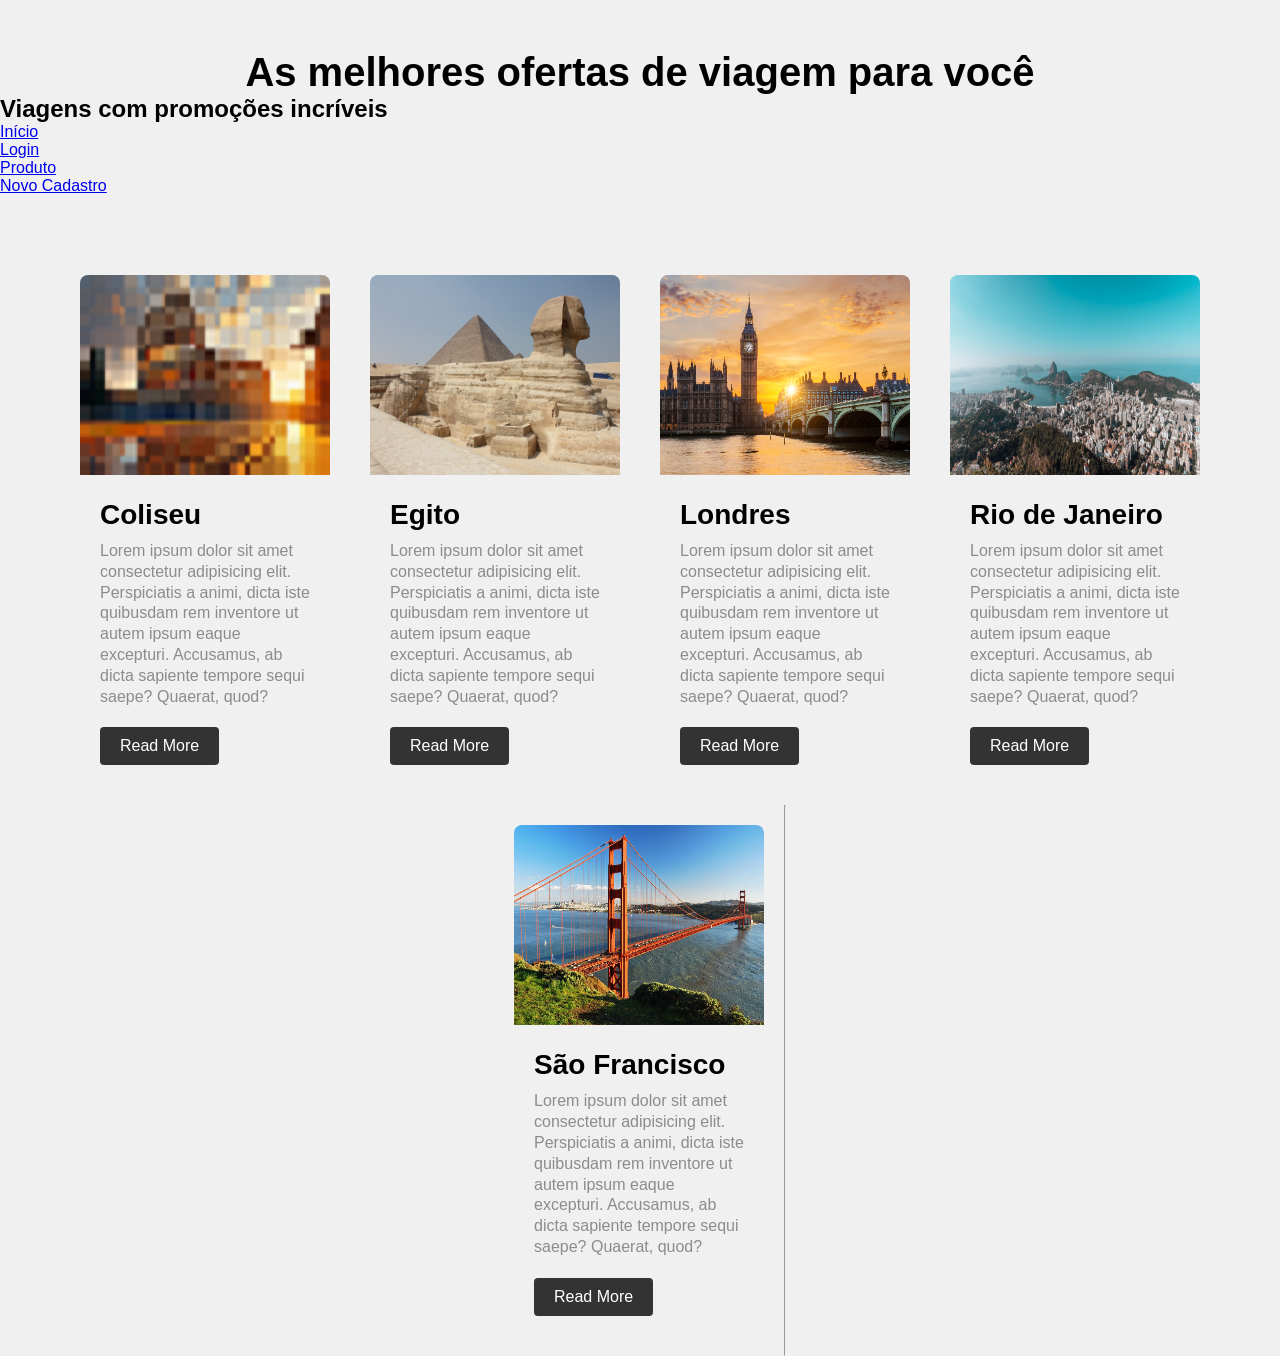
<file: avaliacao03/index.html>
<!DOCTYPE html>
<html lang="pt-br">

<head>
    <meta charset="UTF-8">
    <meta name="viewport" content="width=device-width, initial-scale=1.0">
    <link rel="stylesheet" href="css/style.css">
    <title>Avaliação 03</title>
</head>

<body>
    <h1>As melhores ofertas de viagem para você</h1>
    <nav>
        <h2>Viagens com promoções incríveis</h2>
            <ul>
                <li>
                    <a href="index.html">Início</a>
                </li>
                <li>
                    <a href="login.html">Login</a>
                </li>
                <li>
                    <a href="produtos.html">Produto</a>
                </li>
                <li>
                    <a href="new.html">Novo Cadastro</a>
                </li>
            </ul>
        </nav>
    <div class="card-container">
        <div class="card">
            <img src="img/coliseu.jpg" alt="Coliseu">
            <div class="card-content">
                <h3 class="card-title"> Coliseu</h3>
                <p class="card-subtitle">
                    Lorem ipsum dolor sit amet consectetur adipisicing elit. Perspiciatis a animi, dicta iste quibusdam
                    rem inventore ut autem ipsum eaque excepturi. Accusamus, ab dicta sapiente tempore sequi saepe?
                    Quaerat, quod?
                </p>
                <a href="#" class="card-btn"> Read More</a>
            </div>
        </div>
        <div class="card">
            <img src="img/egito.jpg" alt="Egito">
            <div class="card-content">
                <h3 class="card-title"> Egito</h3>
                <p class="card-subtitle">
                    Lorem ipsum dolor sit amet consectetur adipisicing elit. Perspiciatis a animi, dicta iste quibusdam
                    rem inventore ut autem ipsum eaque excepturi. Accusamus, ab dicta sapiente tempore sequi saepe?
                    Quaerat, quod?
                </p>
                <a href="#" class="card-btn"> Read More</a>
            </div>
        </div>
        <div class="card">
            <img src="img/londres.jpg" alt="Londres">
            <div class="card-content">
                <h3 class="card-title"> Londres</h3>
                <p class="card-subtitle">
                    Lorem ipsum dolor sit amet consectetur adipisicing elit. Perspiciatis a animi, dicta iste quibusdam
                    rem inventore ut autem ipsum eaque excepturi. Accusamus, ab dicta sapiente tempore sequi saepe?
                    Quaerat, quod?
                </p>
                <a href="#" class="card-btn"> Read More</a>
            </div>
        </div>
        <div class="card">
            <img src="img/rj.jpg" alt="Rio de Janeiro">
            <div class="card-content">
                <h3 class="card-title"> Rio de Janeiro</h3>
                <p class="card-subtitle">
                    Lorem ipsum dolor sit amet consectetur adipisicing elit. Perspiciatis a animi, dicta iste quibusdam
                    rem inventore ut autem ipsum eaque excepturi. Accusamus, ab dicta sapiente tempore sequi saepe?
                    Quaerat, quod?
                </p>
                <a href="#" class="card-btn"> Read More</a>
            </div>
        </div>
        <div class="card">
            <img src="img/saofrancisco.jpg" alt="São Francisco">
            <div class="card-content">
                <h3 class="card-title"> São Francisco</h3>
                <p class="card-subtitle">
                    Lorem ipsum dolor sit amet consectetur adipisicing elit. Perspiciatis a animi, dicta iste quibusdam
                    rem inventore ut autem ipsum eaque excepturi. Accusamus, ab dicta sapiente tempore sequi saepe?
                    Quaerat, quod?
                </p>
                <a href="#" class="card-btn"> Read More</a>
            </div>
        </div>
        <hr>
</file>
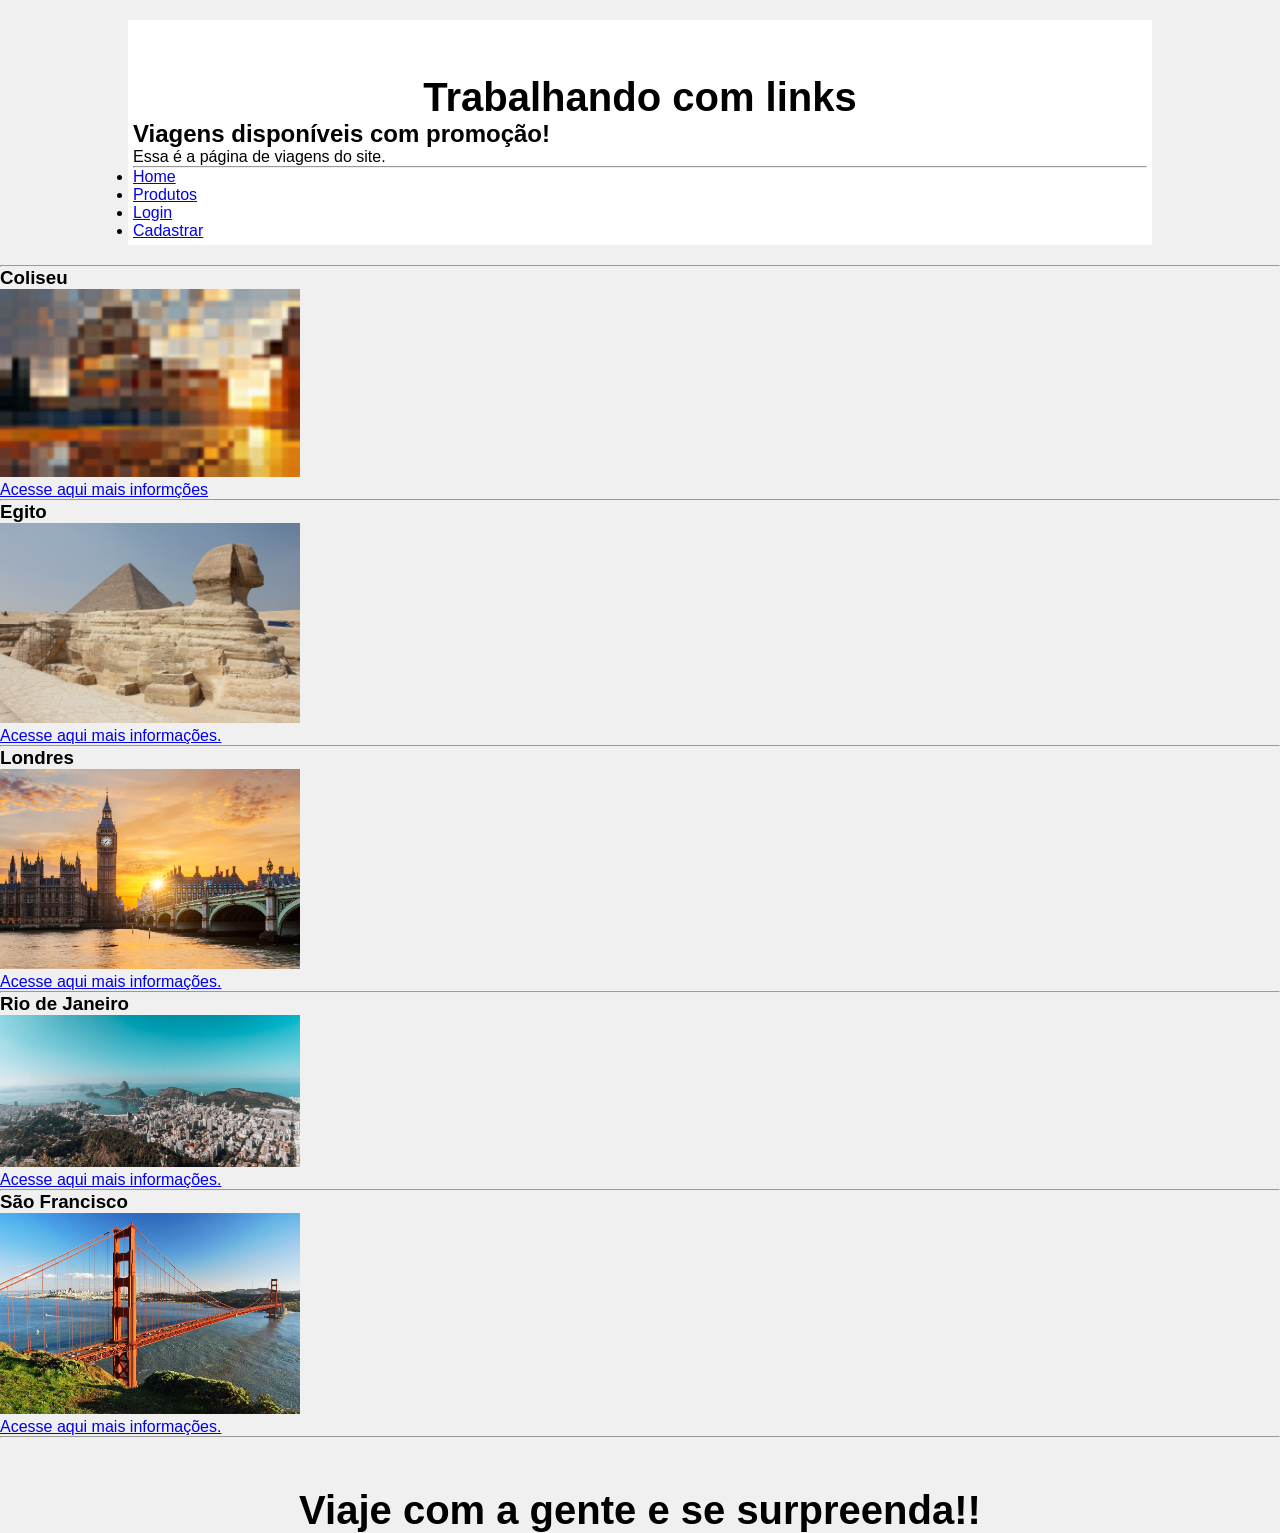
<file: avaliacao03/produto.html>
<!DOCTYPE html>
<html lang="pt-br">
<head>
    <meta charset="UTF-8">
    <meta name="viewport" content="width=
, initial-scale=1.0">
    <link rel="shortcut" href="img/aviao.jpg" type="image/x-icon">
    <link rel="stylesheet" href="css/style.css">
    <title>Avaliação 03</title>
</head>
<body>
    <div class="main">
    <h1>Trabalhando com links</h1>

    <h2>Viagens disponíveis com promoção!</h2>

    <p>
        Essa é a página de viagens do site.
    </p>
<hr>
        <ul>
            <li>
                <a href="index.html">Home</a>
            </li>
            <li>
                <a href="produtos.html">Produtos</a>
            </li>
            <li>
                <a href="login.html">Login</a>
            </li>
           <li>
                <a href="new.html">Cadastrar</a>
            </li>
        </ul>
    </div>
    <div class="produtos">
<hr/>
<h3>Coliseu</h3>
    <img 
        class="produto"
        src="img/coliseu.jpg" 
        alt="Imagem do Coliseu."
    />
<br/>
<a href="https://www.decolar.com/pacotes/bsb/rom/pacotes-para-roma-desde-brasilia?flow=V-H&from=PSB&reSearch=true.html"
target="_blank" >Acesse aqui mais informções</a>
<hr/>
  <h3>Egito</h3>
<img 
class="produto"
src="img/egito.jpg" alt="Imagem do Egito."/>
<br/>
<a 
href="https://www.decolar.com/pacotes/bsb/cai/pacotes-para-cairo-desde-brasilia?flow=V-H&from=PSB&reSearch=true.html"
target="_blank"
>Acesse aqui mais informações.</a>
      <hr/>
  <h3>Londres</h3>
<img 
class="produto"
src="img/londres.jpg" alt="Imagem de Londres."/>
<br/>
<a 
href="https://www.decolar.com/pacotes/bsb/lon/pacotes-para-londres-desde-brasilia?flow=V-H&from=PSB&reSearch=true.html"
target="_blank"
>Acesse aqui mais informações.</a>
      <hr/>
  <h3>Rio de Janeiro</h3>
<img 
class="produto"
src="img/rj.jpg" alt="Imagem do Rio de Janeiro."/>
<br/>
<a 
href="https://www.decolar.com/pacotes/bsb/rio/pacotes-para-rio+de+janeiro-desde-brasilia?flow=V-H&from=PSB&reSearch=true.html"
target="_blank"
>Acesse aqui mais informações.</a>
      <hr/>
  <h3>São Francisco</h3>
<img 
class="produto"
src="img/saofrancisco.jpg" alt="Imagem de São Francisco."/>
<br/>
<a 
href="https://www.decolar.com/pacotes/bsb/sfo/pacotes-para-sao+francisco-desde-brasilia?flow=V-H&from=PSB&reSearch=true.html"
target="_blank"
>Acesse aqui mais informações.</a>
    </div>
<hr>
<h1>Viaje com a gente e se surpreenda!!</h1>

</body>
</html>
</file>
<file: avaliacao03/css/style.css>
*{
    margin:0;
    padding: 0;
    box-sizing: border-box;
}
body {
    font-family: sans-serif;
    background-color: #f0f0f0;
  }
  h1 {
      text-align: center;
      margin-top: 50px;
      font-size: 40px;
  }
  .card-container {
    display: flex;
    flex-wrap: wrap;
    justify-content: center;
    margin-top: 60px;
  }
  .card {
      width: 250px;
      background-color: #f0f0f0;
      border-radius: 8px;
      overflow: hidden;
      margin: 20px;  
  }
  .card img {
      width: 100%;
      height: 200px;
  }
  .card-content {
      padding: 20px;
  }
  .card-content h3 {
      font-size: 28px;
      margin-bottom: 10px;
  }
  .card-content p {
      font-size: 16px;
      color: #8d8b8b;
      line-height: 1.3;
  } 
  .card-btn {
      display: inline-block;
      margin-top: 20px;
      padding: 10px 20px;
      border-radius: 4px;
      background-color: #333;
      color: #fff;
      text-decoration: none;
  }
  .card-btn:hover {
      background-color: transparent;
      color: #333;
      border: 1px solid #333;
  }  
img{
    width: 300px;
}
.icone {
    width: 30px;
    padding: 5px;
}
.main {
    width: 80%;
    margin: 20px auto;
    padding: 5px;
    background-color: white;
}
</file>
